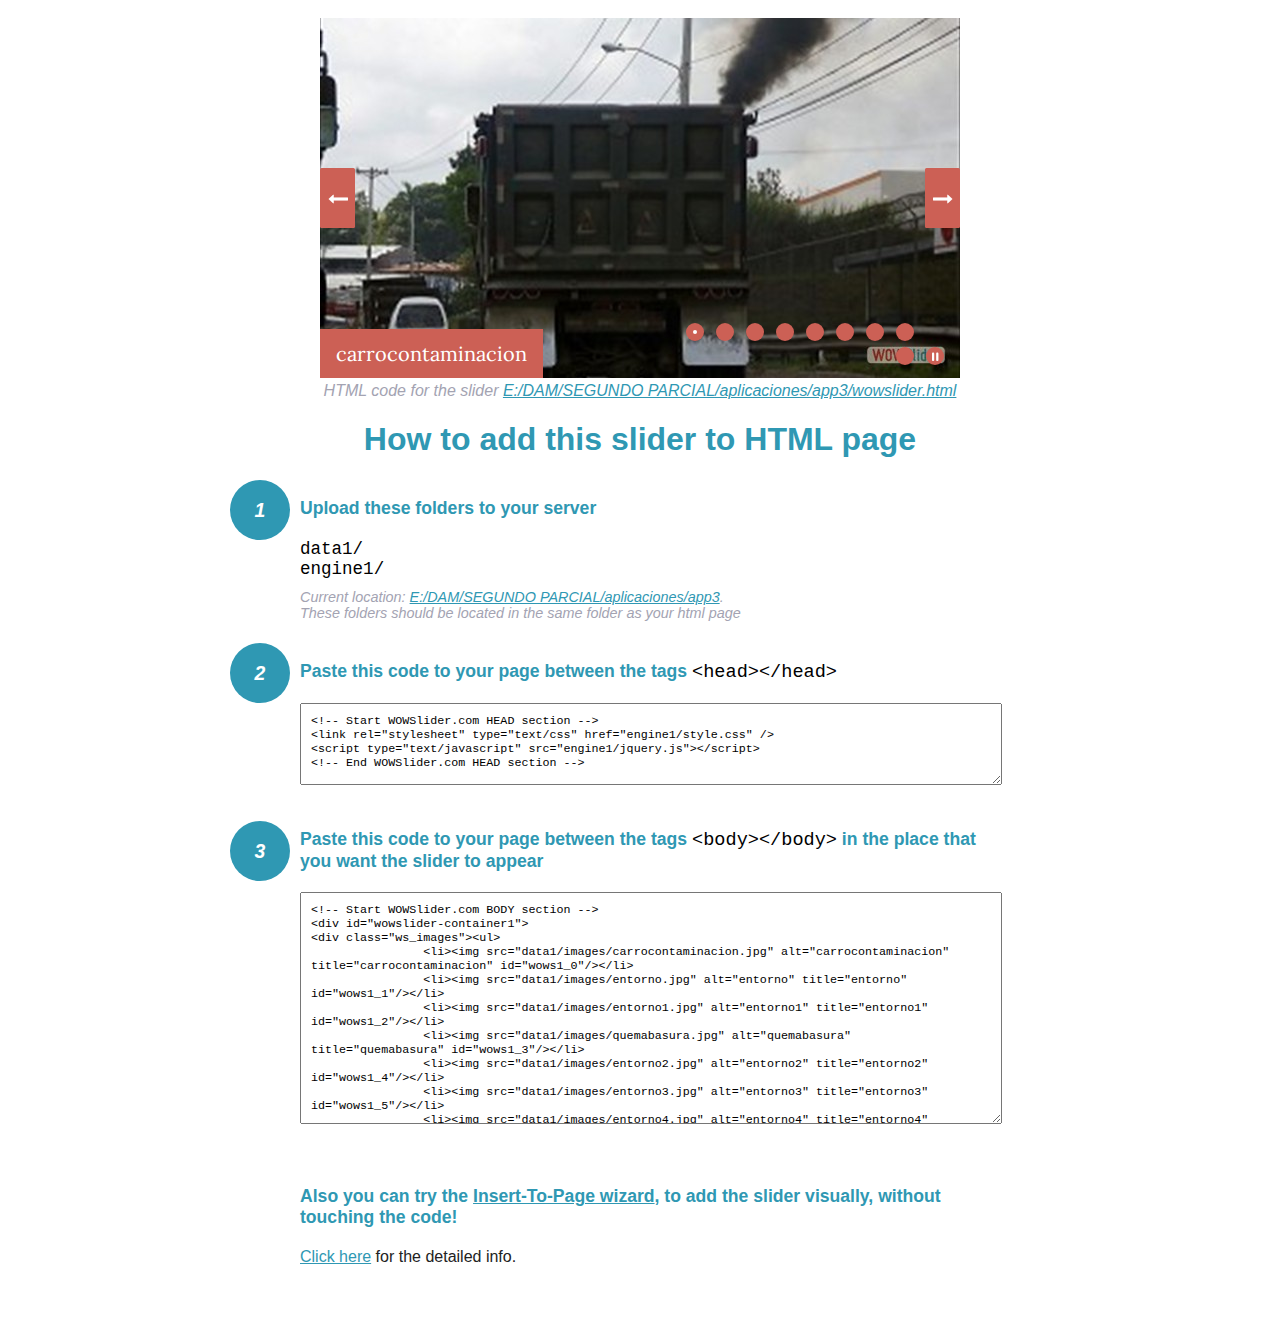
<file: wowslider-howto.html>
<!DOCTYPE html>
<html>
<head>
	<title>WOWSlider</title>
	<meta http-equiv="content-type" content="text/html; charset=utf-8" />
	<meta name="description" content="WOWSlider" />
	
	<!-- Start WOWSlider.com HEAD section --> <!-- add to the <head> of your page -->
	<link rel="stylesheet" type="text/css" href="engine1/style.css" />
	<script type="text/javascript" src="engine1/jquery.js"></script>
	<!-- End WOWSlider.com HEAD section -->


<style>
.instuction {
	font-family: sans-serif, Arial;
	display: block;
	margin: 0 auto;
	max-width: 820px;
	width: 100%;
	padding: 0 70px;
	color: #222;
	-webkit-box-sizing: border-box;
	-moz-box-sizing: border-box;
	box-sizing: border-box;
}
.instuction h1 img {
	max-width: 170px;
	vertical-align: middle;
	margin-bottom: 10px;
}
.instuction h1 {
	color: #2F98B3;
	text-align: center;
}
.instuction h2 {
	position: relative;
	font-size: 1.1em;
	color: #2F98B3;
	margin-bottom: 20px;
	margin-top: 40px;
}
.instuction h2 span.num {
	position: absolute;
	left: -70px;
	top: -18px;
	display: inline-block;
	vertical-align: middle;
	font-style: italic;
	font-size: 1.1em;
	width: 60px;
	height: 60px;
	line-height: 60px;
	text-align: center;
	background: #2F98B3;
	color: #fff;
	border-radius: 50%;
}
.instuction .mono {
	color: #000;
	font-family: monospace;
	font-size: 1.3em;
	font-weight: normal;
}
.instuction li.mono {
	font-size: 1.5em;
}

.instuction ul {
	font-size: 0.9em;
	margin-top: 0;
	padding-left: 0;
	list-style: none;
}
.instuction .note {
	color: #A3A3B2;
	font-style: italic;
	padding-top: 10px;
}
.instuction p.note {
	text-align: center;
	padding-top: 0;
	margin-top: 4px;
}
.instuction textarea {
	font-size: 0.9em;
	min-height: 60px;
	padding: 10px;
	margin: 0;
	overflow: auto;
	max-width: 100%;
	width: 100%;
}
.instuction a,
.instuction a:visited {
	color: #2F98B3;
}
</style>


</head>
<body style="margin:auto">

<br>

<!-- Start WOWSlider.com BODY section --> <!-- add to the <body> of your page -->
<div id="wowslider-container1">
<div class="ws_images"><ul>
		<li><img src="data1/images/carrocontaminacion.jpg" alt="carrocontaminacion" title="carrocontaminacion" id="wows1_0"/></li>
		<li><img src="data1/images/entorno.jpg" alt="entorno" title="entorno" id="wows1_1"/></li>
		<li><img src="data1/images/entorno1.jpg" alt="entorno1" title="entorno1" id="wows1_2"/></li>
		<li><img src="data1/images/quemabasura.jpg" alt="quemabasura" title="quemabasura" id="wows1_3"/></li>
		<li><img src="data1/images/entorno2.jpg" alt="entorno2" title="entorno2" id="wows1_4"/></li>
		<li><img src="data1/images/entorno3.jpg" alt="entorno3" title="entorno3" id="wows1_5"/></li>
		<li><img src="data1/images/entorno4.jpg" alt="entorno4" title="entorno4" id="wows1_6"/></li>
		<li><a href="http://wowslider.net"><img src="data1/images/jaguey.jpg" alt="jquery carousel" title="jaguey" id="wows1_7"/></a></li>
		<li><img src="data1/images/plagasidas.jpg" alt="plagasidas" title="plagasidas" id="wows1_8"/></li>
	</ul></div>
	<div class="ws_bullets"><div>
		<a href="#" title="carrocontaminacion"><span><img src="data1/tooltips/carrocontaminacion.jpg" alt="carrocontaminacion"/>1</span></a>
		<a href="#" title="entorno"><span><img src="data1/tooltips/entorno.jpg" alt="entorno"/>2</span></a>
		<a href="#" title="entorno1"><span><img src="data1/tooltips/entorno1.jpg" alt="entorno1"/>3</span></a>
		<a href="#" title="quemabasura"><span><img src="data1/tooltips/quemabasura.jpg" alt="quemabasura"/>4</span></a>
		<a href="#" title="entorno2"><span><img src="data1/tooltips/entorno2.jpg" alt="entorno2"/>5</span></a>
		<a href="#" title="entorno3"><span><img src="data1/tooltips/entorno3.jpg" alt="entorno3"/>6</span></a>
		<a href="#" title="entorno4"><span><img src="data1/tooltips/entorno4.jpg" alt="entorno4"/>7</span></a>
		<a href="#" title="jaguey"><span><img src="data1/tooltips/jaguey.jpg" alt="jaguey"/>8</span></a>
		<a href="#" title="plagasidas"><span><img src="data1/tooltips/plagasidas.jpg" alt="plagasidas"/>9</span></a>
	</div></div><div class="ws_script" style="position:absolute;left:-99%"><a href="http://wowslider.net">jquery slideshow</a> by WOWSlider.com v8.7</div>
<div class="ws_shadow"></div>
</div>	
<script type="text/javascript" src="engine1/wowslider.js"></script>
<script type="text/javascript" src="engine1/script.js"></script>
<!-- End WOWSlider.com BODY section -->


<div class="instuction">
	<p class="note">HTML code for the slider <a href="file:///E:/DAM/SEGUNDO PARCIAL/aplicaciones/app3/wowslider.html">E:/DAM/SEGUNDO PARCIAL/aplicaciones/app3/wowslider.html</a></p>

	<h1>
		How to add this slider to HTML page
	</h1>

	<h2><span class="num">1</span> Upload these folders to your server</h2>
	<ul>
		<li class="mono">data1/</li>
		<li class="mono">engine1/</li>
		<li class="note">Current location: <a href="file:///E:/DAM/SEGUNDO PARCIAL/aplicaciones/app3">E:/DAM/SEGUNDO PARCIAL/aplicaciones/app3</a>. <br>These folders should be located in the same folder as your html page</li>
	</ul>

	<h2><span class="num">2</span> Paste this code to your page between the tags <span class="mono">&lt;head&gt;&lt;/head&gt;</span></h2>
	<textarea onclick="this.select()">&lt;!-- Start WOWSlider.com HEAD section --&gt;
&lt;link rel=&quot;stylesheet&quot; type=&quot;text/css&quot; href=&quot;engine1/style.css&quot; /&gt;
&lt;script type=&quot;text/javascript&quot; src=&quot;engine1/jquery.js&quot;&gt;&lt;/script&gt;
&lt;!-- End WOWSlider.com HEAD section --&gt;</textarea>


	<h2><span class="num" style="top: -8px;">3</span> Paste this code to your page between the tags <span class="mono">&lt;body&gt;&lt;/body&gt;</span> in the place that you want the slider to appear</h2>
	<textarea onclick="this.select()" rows="15">&lt;!-- Start WOWSlider.com BODY section --&gt;
&lt;div id=&quot;wowslider-container1&quot;&gt;
&lt;div class=&quot;ws_images&quot;&gt;&lt;ul&gt;
		&lt;li&gt;&lt;img src=&quot;data1/images/carrocontaminacion.jpg&quot; alt=&quot;carrocontaminacion&quot; title=&quot;carrocontaminacion&quot; id=&quot;wows1_0&quot;/&gt;&lt;/li&gt;
		&lt;li&gt;&lt;img src=&quot;data1/images/entorno.jpg&quot; alt=&quot;entorno&quot; title=&quot;entorno&quot; id=&quot;wows1_1&quot;/&gt;&lt;/li&gt;
		&lt;li&gt;&lt;img src=&quot;data1/images/entorno1.jpg&quot; alt=&quot;entorno1&quot; title=&quot;entorno1&quot; id=&quot;wows1_2&quot;/&gt;&lt;/li&gt;
		&lt;li&gt;&lt;img src=&quot;data1/images/quemabasura.jpg&quot; alt=&quot;quemabasura&quot; title=&quot;quemabasura&quot; id=&quot;wows1_3&quot;/&gt;&lt;/li&gt;
		&lt;li&gt;&lt;img src=&quot;data1/images/entorno2.jpg&quot; alt=&quot;entorno2&quot; title=&quot;entorno2&quot; id=&quot;wows1_4&quot;/&gt;&lt;/li&gt;
		&lt;li&gt;&lt;img src=&quot;data1/images/entorno3.jpg&quot; alt=&quot;entorno3&quot; title=&quot;entorno3&quot; id=&quot;wows1_5&quot;/&gt;&lt;/li&gt;
		&lt;li&gt;&lt;img src=&quot;data1/images/entorno4.jpg&quot; alt=&quot;entorno4&quot; title=&quot;entorno4&quot; id=&quot;wows1_6&quot;/&gt;&lt;/li&gt;
		&lt;li&gt;&lt;a href=&quot;http://wowslider.net&quot;&gt;&lt;img src=&quot;data1/images/jaguey.jpg&quot; alt=&quot;jquery carousel&quot; title=&quot;jaguey&quot; id=&quot;wows1_7&quot;/&gt;&lt;/a&gt;&lt;/li&gt;
		&lt;li&gt;&lt;img src=&quot;data1/images/plagasidas.jpg&quot; alt=&quot;plagasidas&quot; title=&quot;plagasidas&quot; id=&quot;wows1_8&quot;/&gt;&lt;/li&gt;
	&lt;/ul&gt;&lt;/div&gt;
	&lt;div class=&quot;ws_bullets&quot;&gt;&lt;div&gt;
		&lt;a href=&quot;#&quot; title=&quot;carrocontaminacion&quot;&gt;&lt;span&gt;&lt;img src=&quot;data1/tooltips/carrocontaminacion.jpg&quot; alt=&quot;carrocontaminacion&quot;/&gt;1&lt;/span&gt;&lt;/a&gt;
		&lt;a href=&quot;#&quot; title=&quot;entorno&quot;&gt;&lt;span&gt;&lt;img src=&quot;data1/tooltips/entorno.jpg&quot; alt=&quot;entorno&quot;/&gt;2&lt;/span&gt;&lt;/a&gt;
		&lt;a href=&quot;#&quot; title=&quot;entorno1&quot;&gt;&lt;span&gt;&lt;img src=&quot;data1/tooltips/entorno1.jpg&quot; alt=&quot;entorno1&quot;/&gt;3&lt;/span&gt;&lt;/a&gt;
		&lt;a href=&quot;#&quot; title=&quot;quemabasura&quot;&gt;&lt;span&gt;&lt;img src=&quot;data1/tooltips/quemabasura.jpg&quot; alt=&quot;quemabasura&quot;/&gt;4&lt;/span&gt;&lt;/a&gt;
		&lt;a href=&quot;#&quot; title=&quot;entorno2&quot;&gt;&lt;span&gt;&lt;img src=&quot;data1/tooltips/entorno2.jpg&quot; alt=&quot;entorno2&quot;/&gt;5&lt;/span&gt;&lt;/a&gt;
		&lt;a href=&quot;#&quot; title=&quot;entorno3&quot;&gt;&lt;span&gt;&lt;img src=&quot;data1/tooltips/entorno3.jpg&quot; alt=&quot;entorno3&quot;/&gt;6&lt;/span&gt;&lt;/a&gt;
		&lt;a href=&quot;#&quot; title=&quot;entorno4&quot;&gt;&lt;span&gt;&lt;img src=&quot;data1/tooltips/entorno4.jpg&quot; alt=&quot;entorno4&quot;/&gt;7&lt;/span&gt;&lt;/a&gt;
		&lt;a href=&quot;#&quot; title=&quot;jaguey&quot;&gt;&lt;span&gt;&lt;img src=&quot;data1/tooltips/jaguey.jpg&quot; alt=&quot;jaguey&quot;/&gt;8&lt;/span&gt;&lt;/a&gt;
		&lt;a href=&quot;#&quot; title=&quot;plagasidas&quot;&gt;&lt;span&gt;&lt;img src=&quot;data1/tooltips/plagasidas.jpg&quot; alt=&quot;plagasidas&quot;/&gt;9&lt;/span&gt;&lt;/a&gt;
	&lt;/div&gt;&lt;/div&gt;&lt;div class=&quot;ws_script&quot; style=&quot;position:absolute;left:-99%&quot;&gt;&lt;a href=&quot;http://wowslider.net&quot;&gt;jquery slideshow&lt;/a&gt; by WOWSlider.com v8.7&lt;/div&gt;
&lt;div class=&quot;ws_shadow&quot;&gt;&lt;/div&gt;
&lt;/div&gt;	
&lt;script type=&quot;text/javascript&quot; src=&quot;engine1/wowslider.js&quot;&gt;&lt;/script&gt;
&lt;script type=&quot;text/javascript&quot; src=&quot;engine1/script.js&quot;&gt;&lt;/script&gt;
&lt;!-- End WOWSlider.com BODY section --&gt;</textarea>

<br><br>
<h2>Also you can try the <a href="http://wowslider.com/help/add-wowslider-to-page-2.html" target="_blank">Insert-To-Page wizard</a>, to add the slider visually, without touching the code!</h2>
<p>
	<a href="http://wowslider.com/help/add-wowslider-to-page-2.html" target="_blank">Click here</a> for the detailed info.
</p>
</div>

<br><br>
</body>
</html>
</file>
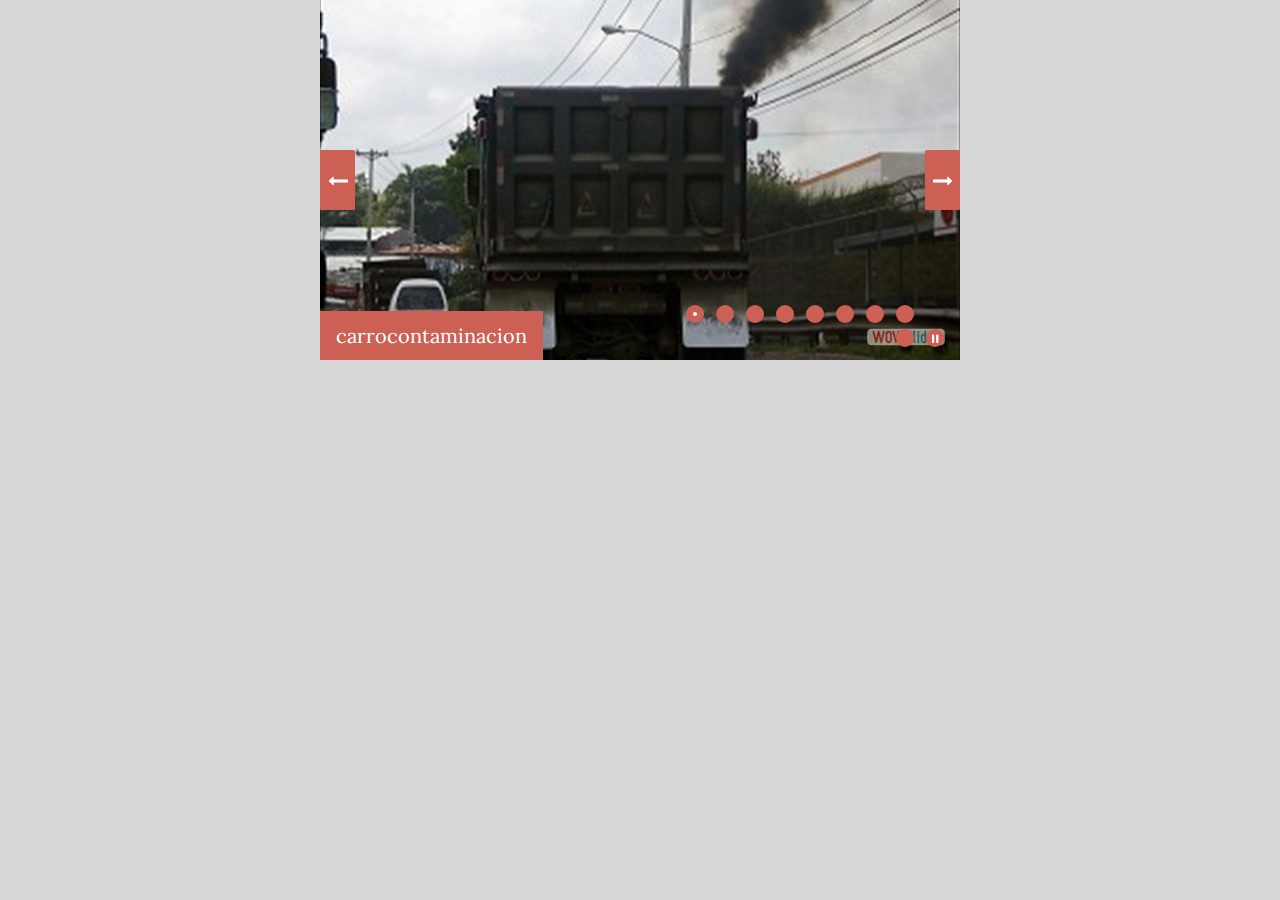
<file: wowslider.html>
<!DOCTYPE html>
<html>
<head>
	<title>Jquery slideshow</title>
	<meta http-equiv="content-type" content="text/html; charset=utf-8" />
	<meta name="description" content="Made with WOW Slider - Create beautiful, responsive image sliders in a few clicks. Awesome skins and animations. Jquery slideshow" />
	
	<!-- Start WOWSlider.com HEAD section --> <!-- add to the <head> of your page -->
	<link rel="stylesheet" type="text/css" href="engine1/style.css" />
	<script type="text/javascript" src="engine1/jquery.js"></script>
	<!-- End WOWSlider.com HEAD section -->

</head>
<body style="background-color:#d7d7d7;margin:auto">
	
	<!-- Start WOWSlider.com BODY section --> <!-- add to the <body> of your page -->
	<div id="wowslider-container1">
	<div class="ws_images"><ul>
		<li><img src="data1/images/carrocontaminacion.jpg" alt="carrocontaminacion" title="carrocontaminacion" id="wows1_0"/></li>
		<li><img src="data1/images/entorno.jpg" alt="entorno" title="entorno" id="wows1_1"/></li>
		<li><img src="data1/images/entorno1.jpg" alt="entorno1" title="entorno1" id="wows1_2"/></li>
		<li><img src="data1/images/quemabasura.jpg" alt="quemabasura" title="quemabasura" id="wows1_3"/></li>
		<li><img src="data1/images/entorno2.jpg" alt="entorno2" title="entorno2" id="wows1_4"/></li>
		<li><img src="data1/images/entorno3.jpg" alt="entorno3" title="entorno3" id="wows1_5"/></li>
		<li><img src="data1/images/entorno4.jpg" alt="entorno4" title="entorno4" id="wows1_6"/></li>
		<li><a href="http://wowslider.net"><img src="data1/images/jaguey.jpg" alt="jquery carousel" title="jaguey" id="wows1_7"/></a></li>
		<li><img src="data1/images/plagasidas.jpg" alt="plagasidas" title="plagasidas" id="wows1_8"/></li>
	</ul></div>
	<div class="ws_bullets"><div>
		<a href="#" title="carrocontaminacion"><span><img src="data1/tooltips/carrocontaminacion.jpg" alt="carrocontaminacion"/>1</span></a>
		<a href="#" title="entorno"><span><img src="data1/tooltips/entorno.jpg" alt="entorno"/>2</span></a>
		<a href="#" title="entorno1"><span><img src="data1/tooltips/entorno1.jpg" alt="entorno1"/>3</span></a>
		<a href="#" title="quemabasura"><span><img src="data1/tooltips/quemabasura.jpg" alt="quemabasura"/>4</span></a>
		<a href="#" title="entorno2"><span><img src="data1/tooltips/entorno2.jpg" alt="entorno2"/>5</span></a>
		<a href="#" title="entorno3"><span><img src="data1/tooltips/entorno3.jpg" alt="entorno3"/>6</span></a>
		<a href="#" title="entorno4"><span><img src="data1/tooltips/entorno4.jpg" alt="entorno4"/>7</span></a>
		<a href="#" title="jaguey"><span><img src="data1/tooltips/jaguey.jpg" alt="jaguey"/>8</span></a>
		<a href="#" title="plagasidas"><span><img src="data1/tooltips/plagasidas.jpg" alt="plagasidas"/>9</span></a>
	</div></div><div class="ws_script" style="position:absolute;left:-99%"><a href="http://wowslider.net">jquery slideshow</a> by WOWSlider.com v8.7</div>
	<div class="ws_shadow"></div>
	</div>	
	<script type="text/javascript" src="engine1/wowslider.js"></script>
	<script type="text/javascript" src="engine1/script.js"></script>
	<!-- End WOWSlider.com BODY section -->

</body>
</html>
</file>
<file: engine1/style.css>
/*
 *	generated by WOW Slider 8.7
 *	template Boundary
 */
@import url(https://fonts.googleapis.com/css?family=Lora&subset=latin,latin-ext,cyrillic);
@font-face {
  font-family: 'ws-ctrl-boundary';
  src: url('ws-ctrl-boundary.eot');
  src: url('ws-ctrl-boundary.eot#iefix') format('embedded-opentype'),
       url('ws-ctrl-boundary.svg#ws-ctrl-boundary') format('svg');
  font-weight: normal;
  font-style: normal;
}
@font-face {
  font-family: 'ws-ctrl-boundary';
  src: url('[data-uri]') format('woff'),
       url('[data-uri]') format('truetype');
}
#wowslider-container1 { 
	display: table;
	zoom: 1; 
	position: relative;
	width: 100%;
	max-width: 640px;
	max-height:360px;
	margin:0px auto 0px;
	z-index:90;
	text-align:left; /* reset align=center */
	font-size: 10px;
	text-shadow: none; /* fix some user styles */

	/* reset box-sizing (to boostrap friendly) */
	-webkit-box-sizing: content-box;
	-moz-box-sizing: content-box;
	box-sizing: content-box; 
}
* html #wowslider-container1{ width:640px }
#wowslider-container1 .ws_images ul{
	position:relative;
	width: 10000%; 
	height:100%;
	left:0;
	list-style:none;
	margin:0;
	padding:0;
	border-spacing:0;
	overflow: visible;
	/*table-layout:fixed;*/
}
#wowslider-container1 .ws_images ul li{
	position: relative;
	width:1%;
	height:100%;
	line-height:0; /*opera*/
	overflow: hidden;
	float:left;
	/*font-size:0;*/
	padding:0 0 0 0 !important;
	margin:0 0 0 0 !important;
}

#wowslider-container1 .ws_images{
	position: relative;
	left:0;
	top:0;
	height:100%;
	max-height:360px;
	max-width: 640px;
	vertical-align: top;
	border:none;
	overflow: hidden;
}
#wowslider-container1 .ws_images ul a{
	width:100%;
	height:100%;
	max-height:360px;
	display:block;
	color:transparent;
}
#wowslider-container1 img{
	max-width: none !important;
}
#wowslider-container1 .ws_images .ws_list img,
#wowslider-container1 .ws_images > div > img{
	width:100%;
	border:none 0;
	max-width: none;
	padding:0;
	margin:0;
}
#wowslider-container1 .ws_images > div > img {
	max-height:360px;
}

#wowslider-container1 .ws_images iframe {
	position: absolute;
	z-index: -1;
}

#wowslider-container1 .ws-title > div {
	display: inline-block !important;
}

#wowslider-container1 a{ 
	text-decoration: none; 
	outline: none; 
	border: none; 
}

#wowslider-container1  .ws_bullets { 
	float: left;
	position:absolute;
	z-index:70;
}
#wowslider-container1  .ws_bullets div{
	position:relative;
	float:left;
	font-size: 0px;
}
/* compatibility with Joomla styles */
#wowslider-container1  .ws_bullets a {
	line-height: 0;
}

#wowslider-container1  .ws_script{
	display:none;
}
#wowslider-container1 sound, 
#wowslider-container1 object{
	position:absolute;
}

/* prevent some of users reset styles */
#wowslider-container1 .ws_effect {
	position: static;
	width: 100%;
	height: 100%;
}

#wowslider-container1 .ws_photoItem {
	border: 2em solid #fff;
	margin-left: -2em;
	margin-top: -2em;
}
#wowslider-container1 .ws_cube_side {
	background: #A6A5A9;
}


#wowslider-container1.ws_gestures {
	cursor: -webkit-grab;
	cursor: -moz-grab;
	cursor: url("[data-uri]"), move;
}
#wowslider-container1.ws_gestures.ws_grabbing {
	cursor: -webkit-grabbing;
	cursor: -moz-grabbing;
	cursor: url("[data-uri]"), move;
}

/* hide controls when video start play */
#wowslider-container1.ws_video_playing .ws_bullets,
#wowslider-container1.ws_video_playing .ws_fullscreen,
#wowslider-container1.ws_video_playing .ws_next,
#wowslider-container1.ws_video_playing .ws_prev {
	display: none;
}


/* youtube/vimeo buttons */
#wowslider-container1 .ws_video_btn {
	position: absolute;
	display: none;
	cursor: pointer;
	top: 0;
	left: 0;
	width: 100%;
	height: 100%;
	z-index: 55;
}
#wowslider-container1 .ws_video_btn.ws_youtube,
#wowslider-container1 .ws_video_btn.ws_vimeo {
	display: block;
}
#wowslider-container1 .ws_video_btn div {
	position: absolute;
	background-image: url(./playvideo.png);
	background-size: 200%;
	top: 50%;
	left: 50%;
	width: 7em;
	height: 5em;
	margin-left: -3.5em;
	margin-top: -2.5em;
}
#wowslider-container1 .ws_video_btn.ws_youtube div {
	background-position: 0 0;
}
#wowslider-container1 .ws_video_btn.ws_youtube:hover div {
	background-position: 100% 0;
}
#wowslider-container1 .ws_video_btn.ws_vimeo div {
	background-position: 0 100%;
}
#wowslider-container1 .ws_video_btn.ws_vimeo:hover div {
	background-position: 100% 100%;
}

#wowslider-container1 .ws_playpause.ws_hide {
	display: none !important;
}
#wowslider-container1 .ws_controls {
	position: absolute;
	top: 0; left: 0; right: 0; bottom: 0;
	overflow: hidden;
}

/* FS btn */
#wowslider-container1 .ws_fullscreen {
	right: auto;
	left: 1em;
	top: 1em;
	background: #cc6055;
	font-size: 0.6rem;
	padding: 5px;
	border-radius: 50%;
}

/* bullets */
#wowslider-container1 .ws_bullets { 
	padding: 0px;
	max-width: 40%;
	text-align: right;
}
#wowslider-container1 .ws_bullets a { 
	position:relative;
	display: inline-block;
	width: 0;
	margin: 3px 6px;
	padding: 9px;
} 
#wowslider-container1 .ws_bullets a > span {
	position:absolute;
	display: block;
	top:0;
	right: 0;
	height:100%;
	width:100%;
	border-radius: 50%;
	background: #cc6055;
}

#wowslider-container1 .ws_bullets a.ws_overbull > span:after,
#wowslider-container1 .ws_bullets a.ws_selbull > span:after {
	content: '';
	position: absolute;
	top: 7px;
	left: 7px;
	background: #fff;
	width: 4px;
	height: 4px;
	border-radius: 50%;
}



/* Play / Pause */
#wowslider-container1 .ws_playpause {
	position:absolute;
	right: 1em;
	bottom: 1em;
	padding: 9px;
	margin: 3px 6px;
	border-radius: 50%;
	background: #cc6055;
	
	color: #ffffff;
	z-index: 100;
}

#wowslider-container1 .ws_playpause > span:before {
	font: 1.2em "ws-ctrl-boundary";
	position: absolute;
	left: 0;
	top: 50%;
	right: 0;
	margin-top: 1px;
	display: block;
	text-align: center;
	-webkit-transform: translateY(-50%);
	transform: translateY(-50%);
}
/* IE10+ hacks */
_:-ms-input-placeholder, :root #wowslider-container1 a.ws_playpause > span:before {line-height: 3.2em;}

#wowslider-container1 .ws_play > span:before {
	content:"\e802";
}
#wowslider-container1 .ws_pause > span:before {
	content:"\e803";
}



/* arrows */
#wowslider-container1 a.ws_next,
#wowslider-container1 a.ws_prev {
	position:absolute;
	width: 3.5em;
  	padding: 3em 0;
	top:50%;
	
	margin-top: -3em;
	color: #ffffff;
	z-index: 100;

	-webkit-transition: background 200ms ease-in-out, -webkit-transform 200ms ease-in-out, box-shadow 200ms ease-in-out;
	transition: background 200ms ease-in-out, transform 200ms ease-in-out, -webkit-transform 200ms ease-in-out, box-shadow 200ms ease-in-out;
}
#wowslider-container1 a.ws_next {
	right: 0;
}
#wowslider-container1 a.ws_prev {
	left: 0;
}


#wowslider-container1 a.ws_next > span,
#wowslider-container1 a.ws_prev > span {
	display: block;
	position: absolute;
	top: 0; left: 0; right: 0; bottom: 0;
	background: #cc6055;
	border-radius: 0.15em;
	color: #fff;
	text-align: center;
	z-index: 2;
}

#wowslider-container1 a.ws_next > span:before,
#wowslider-container1 a.ws_prev > span:before {
	position: absolute;
	display: block;
	font: 2em "ws-ctrl-boundary";
	top: 50%;
	left: 0;
	right: 0;
	margin-top: 1px;
	-webkit-transform: translateY(-50%);
	transform: translateY(-50%);
}
/* IE10+ hacks */
_:-ms-input-placeholder, :root #wowslider-container1 a.ws_next > span:before {line-height: 3.2em;}
_:-ms-input-placeholder, :root #wowslider-container1 a.ws_prev > span:before {line-height: 3.2em;}

#wowslider-container1 a.ws_next > span:before {
	content:'\e801';
}
#wowslider-container1 a.ws_prev > span:before {
	content:'\e800';
}

#wowslider-container1 a.ws_prev,
#wowslider-container1 a.ws_next {
  -webkit-transition: 300ms padding 300ms ease, 300ms margin-top 300ms ease;
  transition: 300ms padding 300ms ease, 300ms margin-top 300ms ease;
}
#wowslider-container1 a.ws_prev:hover,
#wowslider-container1 a.ws_next:hover {
  padding: 3.4em 0;
  margin-top: -3.4em;
  -webkit-transition: 300ms padding ease, 300ms margin-top ease;
  transition: 300ms padding ease, 300ms margin-top ease;
}



#wowslider-container1 a.ws_prev img,
#wowslider-container1 a.ws_next img {
  position: absolute;
  top: 0;
  width: 8.5em;
  border: 1em solid #cc6055;
  -webkit-transition: 300ms right ease, 300ms left ease;
  transition: 300ms right ease, 300ms left ease;
}

#wowslider-container1 a.ws_prev img {
  left: -10.5em;
}
#wowslider-container1 a.ws_next img {
  right: -10.5em;
}

#wowslider-container1 a.ws_prev:hover img {
  left: 3.5em;
  -webkit-transition: 300ms left 300ms ease;
  transition: 300ms left 300ms ease;
}
#wowslider-container1 a.ws_next:hover img {
  right: 3.5em;
  -webkit-transition: 300ms right 300ms ease;
  transition: 300ms right 300ms ease;
}/* bottom center */
#wowslider-container1  .ws_bullets {
	bottom:1em;
	right: 1em;
	margin-right: 30px;
}#wowslider-container1 .ws-title{
	font: 1em 'Lora', serif;
	max-width: 50%;
	position: absolute;
	left: 0;
	margin-right:10em;
	z-index: 50;
	bottom: 0;
	top: auto;
	opacity: 1;
}
#wowslider-container1 .ws-title div,#wowslider-container1 .ws-title span{
	display:inline-block;
	padding: 0.6em 0.8em;
	background-color: #cc6055;
	color: #fff;
}
#wowslider-container1 .ws-title div{
	display:block;
	margin-top:0.5em;
	font-size: 1.3em;
	color: #fff;
}
#wowslider-container1 .ws-title span{
	font-size: 2em;
}#wowslider-container1 .ws_images > ul{
	animation: wsBasic 36s infinite;
	-moz-animation: wsBasic 36s infinite;
	-webkit-animation: wsBasic 36s infinite;
}
@keyframes wsBasic{0%{left:-0%} 5.56%{left:-0%} 11.11%{left:-100%} 16.67%{left:-100%} 22.22%{left:-200%} 27.78%{left:-200%} 33.33%{left:-300%} 38.89%{left:-300%} 44.44%{left:-400%} 50%{left:-400%} 55.56%{left:-500%} 61.11%{left:-500%} 66.67%{left:-600%} 72.22%{left:-600%} 77.78%{left:-700%} 83.33%{left:-700%} 88.89%{left:-800%} 94.44%{left:-800%} }
@-moz-keyframes wsBasic{0%{left:-0%} 5.56%{left:-0%} 11.11%{left:-100%} 16.67%{left:-100%} 22.22%{left:-200%} 27.78%{left:-200%} 33.33%{left:-300%} 38.89%{left:-300%} 44.44%{left:-400%} 50%{left:-400%} 55.56%{left:-500%} 61.11%{left:-500%} 66.67%{left:-600%} 72.22%{left:-600%} 77.78%{left:-700%} 83.33%{left:-700%} 88.89%{left:-800%} 94.44%{left:-800%} }
@-webkit-keyframes wsBasic{0%{left:-0%} 5.56%{left:-0%} 11.11%{left:-100%} 16.67%{left:-100%} 22.22%{left:-200%} 27.78%{left:-200%} 33.33%{left:-300%} 38.89%{left:-300%} 44.44%{left:-400%} 50%{left:-400%} 55.56%{left:-500%} 61.11%{left:-500%} 66.67%{left:-600%} 72.22%{left:-600%} 77.78%{left:-700%} 83.33%{left:-700%} 88.89%{left:-800%} 94.44%{left:-800%} }

#wowslider-container1 .ws_bullets  a img{
	position:absolute;
	display:block;
	text-indent:0;
	bottom:15px;
	left:-43px;
	visibility:hidden;
	max-width:none;
}
#wowslider-container1 .ws_bullets a:hover img{
	visibility:visible;
}

#wowslider-container1 .ws_bulframe div div{
	height:48px;
	overflow:visible;
	position:relative;
}
#wowslider-container1 .ws_bulframe div {
	left:0;
	overflow:hidden;
	position:relative;
	width:85px;
}
#wowslider-container1  .ws_bullets .ws_bulframe{
	position:absolute;
	display:none;
	bottom:25px;
	margin-left:8px;
	cursor:pointer;

	/* fixed bulframe hidding in Chrome */
	-webkit-transform: translateZ(0);
	-ms-transform: translateZ(0);
	-o-transform: translateZ(0);
	transform: translateZ(0);
}#wowslider-container1 .ws_bulframe div div{
	height: auto;
}

@media all and (max-width:760px) {
	#wowslider-container1 .ws_fullscreen {
		display: block;
	}
}
@media all and (max-width:400px){
	#wowslider-container1 .ws_controls,
	#wowslider-container1 .ws_bullets,
	#wowslider-container1 .ws_thumbs{
		display: none
	}
}
</file>
